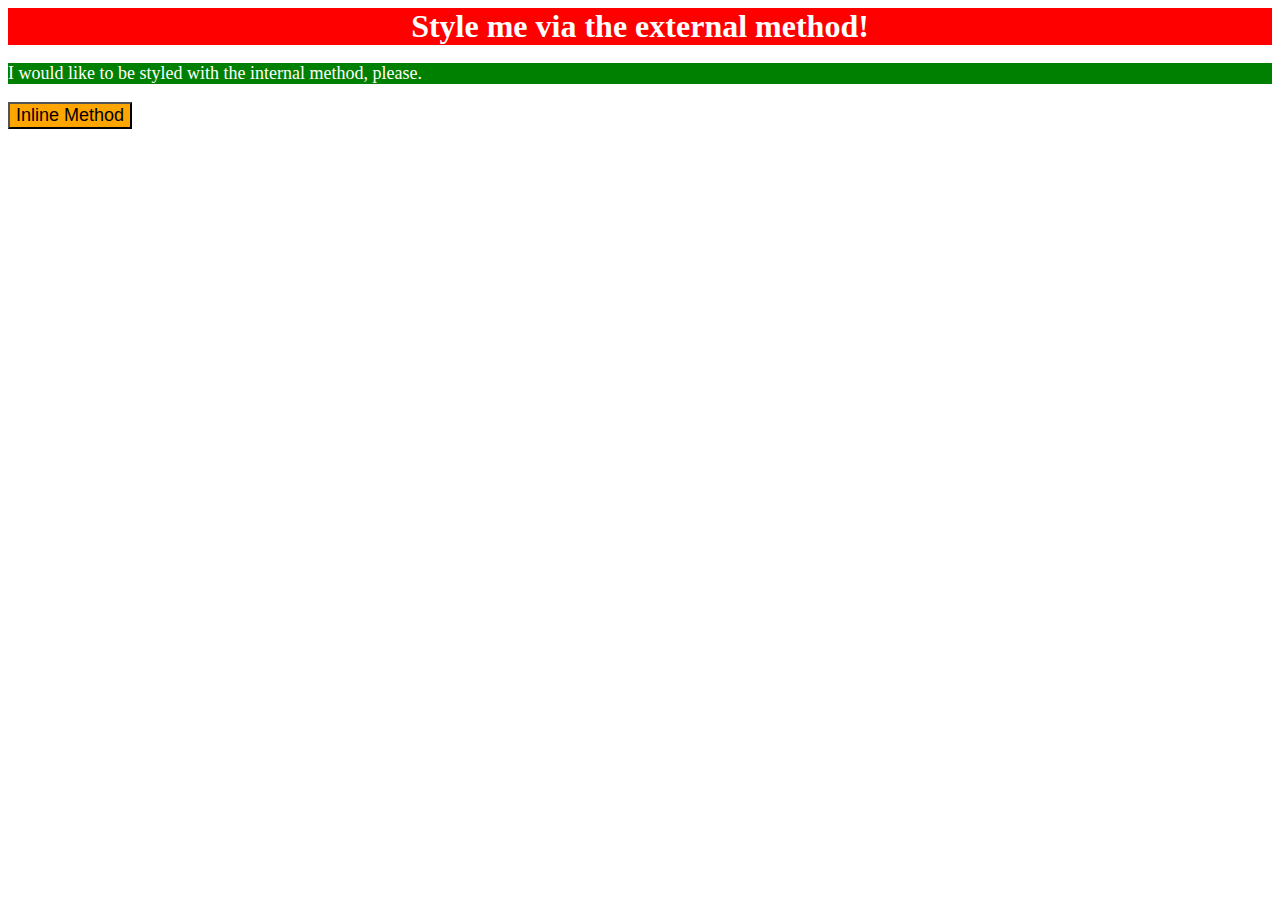
<file: foundations/01-css-methods/index.html>
<!DOCTYPE html>
<html lang="en">
  <head>
    <meta charset="UTF-8" />
    <meta http-equiv="X-UA-Compatible" content="IE=edge" />
    <meta name="viewport" content="width=device-width, initial-scale=1.0" />
    <link rel="stylesheet" href="style.css" />
    <title>Methods for Adding CSS</title>

    <style>
      p {
        background-color: green;
        color: white;
        font-size: 18px;
      }
    </style>
  </head>
  <body>
    <div>Style me via the external method!</div>
    <p>I would like to be styled with the internal method, please.</p>
    <button style="background-color: orange; font-size: 18px">
      Inline Method
    </button>
  </body>
</html>
</file>
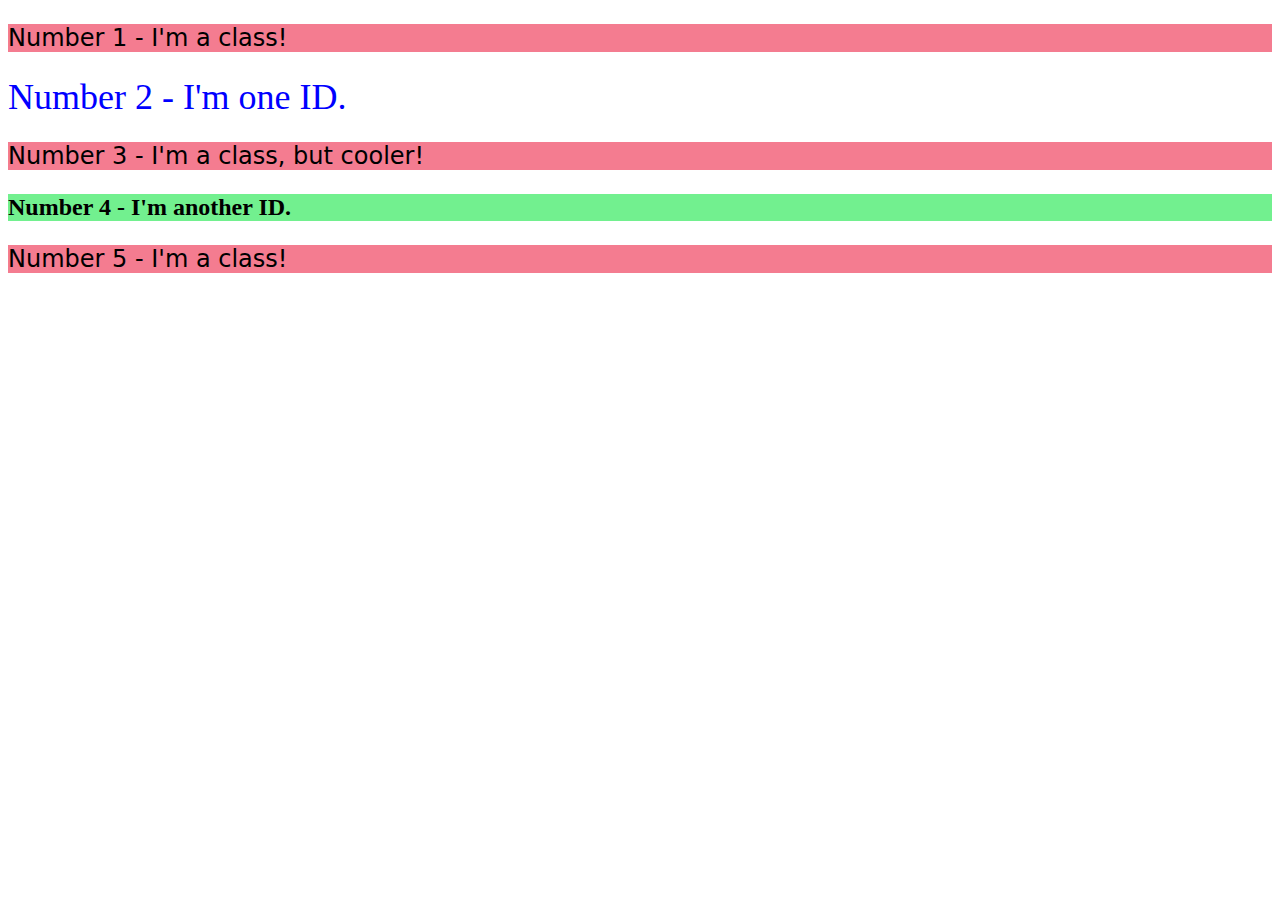
<file: foundations/02-class-id-selectors/index.html>
<!DOCTYPE html>
<html lang="en">
  <head>
    <meta charset="UTF-8" />
    <meta http-equiv="X-UA-Compatible" content="IE=edge" />
    <meta name="viewport" content="width=device-width, initial-scale=1.0" />
    <title>Class and ID Selectors</title>
    <link rel="stylesheet" href="style.css" />
  </head>
  <body>
    <p class="class">Number 1 - I'm a class!</p>
    <div id="idone">Number 2 - I'm one ID.</div>
    <p class="class classtwo">Number 3 - I'm a class, but cooler!</p>
    <div id="idtwo">Number 4 - I'm another ID.</div>
    <p class="class">Number 5 - I'm a class!</p>
  </body>
</html>
</file>
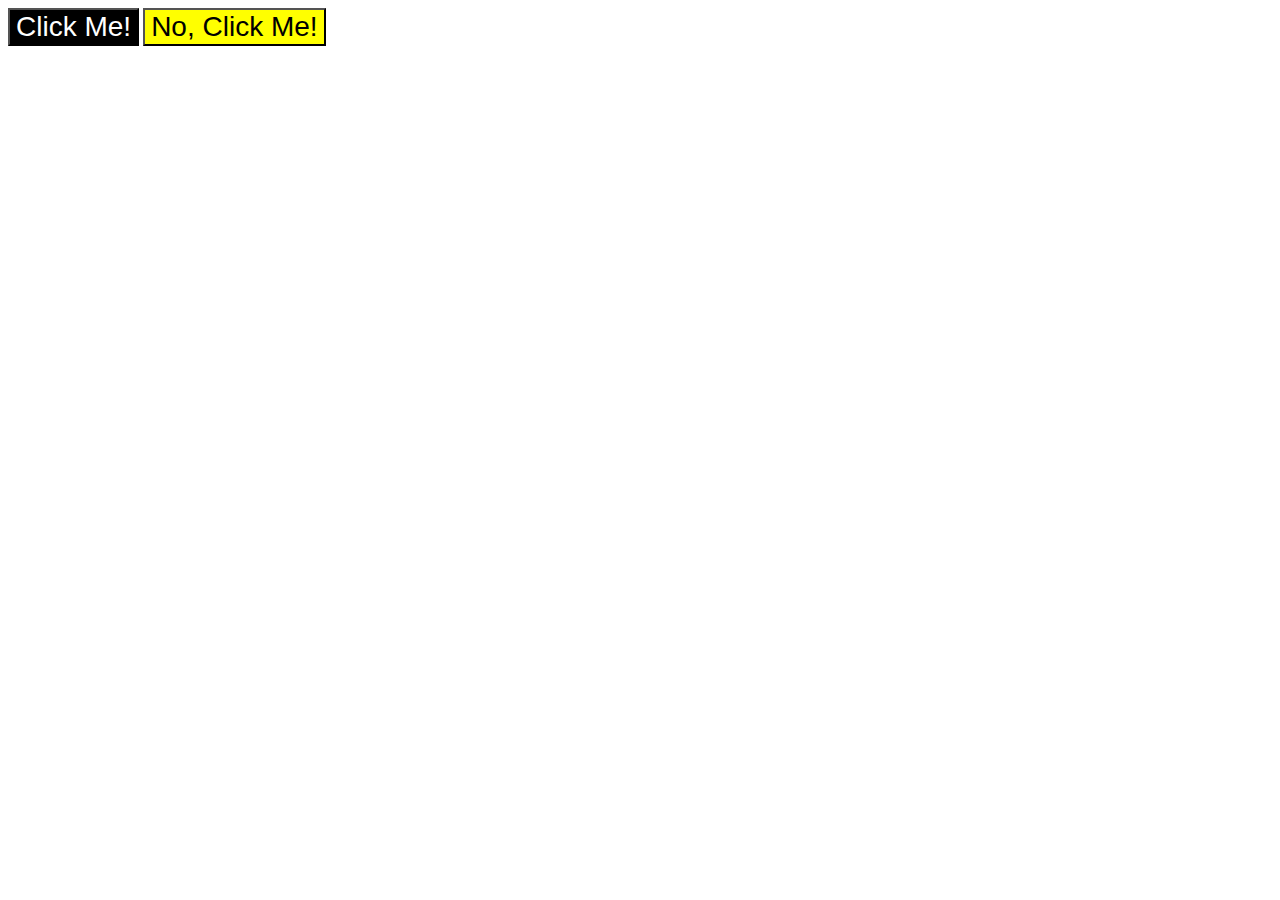
<file: foundations/03-grouping-selectors/index.html>
<!DOCTYPE html>
<html lang="en">
  <head>
    <meta charset="UTF-8" />
    <meta http-equiv="X-UA-Compatible" content="IE=edge" />
    <meta name="viewport" content="width=device-width, initial-scale=1.0" />
    <title>Grouping Selectors</title>
    <link rel="stylesheet" href="style.css" />
  </head>
  <body>
    <button class="clickme">Click Me!</button>
    <button class="noclickme">No, Click Me!</button>
  </body>
</html>
</file>
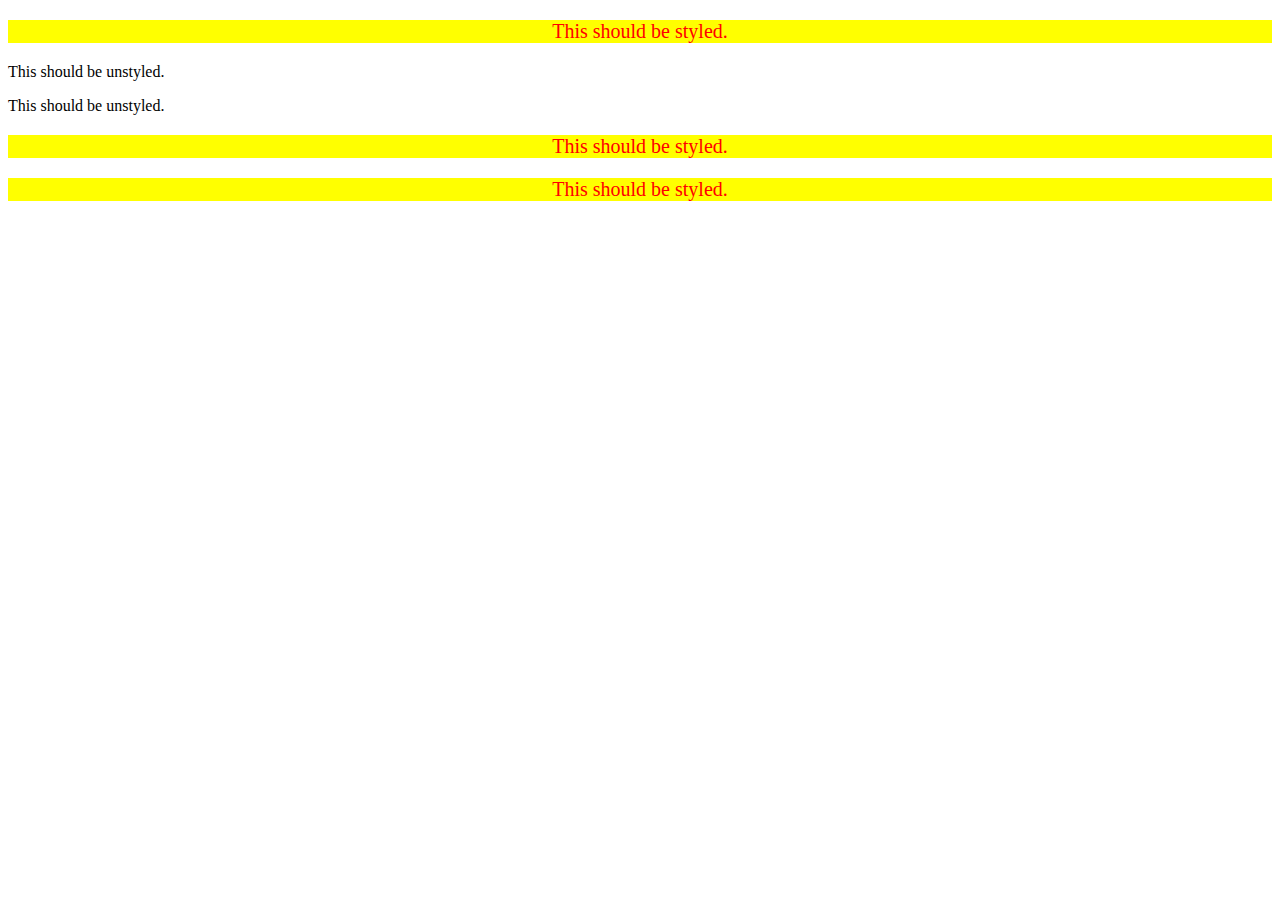
<file: foundations/05-descendant-combinator/index.html>
<!DOCTYPE html>
<html lang="en">
  <head>
    <meta charset="UTF-8" />
    <meta http-equiv="X-UA-Compatible" content="IE=edge" />
    <meta name="viewport" content="width=device-width, initial-scale=1.0" />
    <title>Descendant Combinator</title>
    <link rel="stylesheet" href="style.css" />
  </head>

  <body>
    <div class="container">
      <p class="text">This should be styled.</p>
    </div>
    <p class="text">This should be unstyled.</p>
    <p class="text">This should be unstyled.</p>
    <div class="container">
      <p class="text">This should be styled.</p>
      <p class="text">This should be styled.</p>
    </div>
  </body>
</html>
</file>
<file: foundations/01-css-methods/style.css>
div {
  background-color: red;
  color: white;
  font-size: 32px;
  text-align: center;
  font-weight: bold;
}
</file>
<file: foundations/02-class-id-selectors/style.css>
.class {
  background-color: rgb(244, 124, 144);
  font-family: Verdana, DejaVu Sans, sans-serif;
}

#idone {
  color: blue;
  font-size: 36px;
}

.class,
.classtwo {
  font-size: 24px;
}

#idtwo {
  background-color: rgb(114, 240, 143);
  font-size: 24px;
  font-weight: bold;
}
</file>
<file: foundations/03-grouping-selectors/style.css>
.clickme,
.noclickme {
  font-size: 28px;
  font-family: helvetica, "Times New Roman", sans-serif;
}

.clickme {
  background-color: black;
  color: white;
}

.noclickme {
  background-color: yellow;
}
</file>
<file: foundations/05-descendant-combinator/style.css>
/* * Only the `p` elements that are descendants of the `div` element should have a yellow background, red text, a font size of 20px, and center aligned. */
.container .text {
  background-color: yellow;
  color: red;
  text-align: center;
  font-size: 20px;
}




/* Types of CSS styles
1. Styling Descendant combinator - .single .space

2. Styling 2 or classes - .one, .comma, .two

Other ways for the above solution (which is descendant combinator
div p
div .text
.container p


Grouping selectors - styling 2 different selectors

<button class="clickme">Click Me!</button>
<button class="noclickme">No, Click Me!</button>

.clickme,
.noclickme {
  font-size: 28px;
  font-family: helvetica, "Times New Roman", sans-serif;
}


Chaining selectors - styling the 1st image
 <div>
      <img class="avatar proportioned" src="./images/pexels-katho-mutodo-8434791.jpg" alt="Woman with glasses">
      <img class="avatar distorted" src="./images/pexels-andrea-piacquadio-3777931.jpg" alt="Man with surprised expression">
    </div>

.avatar.proportioned {
  width: 300px;
  height: auto;
}

Descendant combinator - .single .space
<div class="single">
  <p class="space">
</file>
